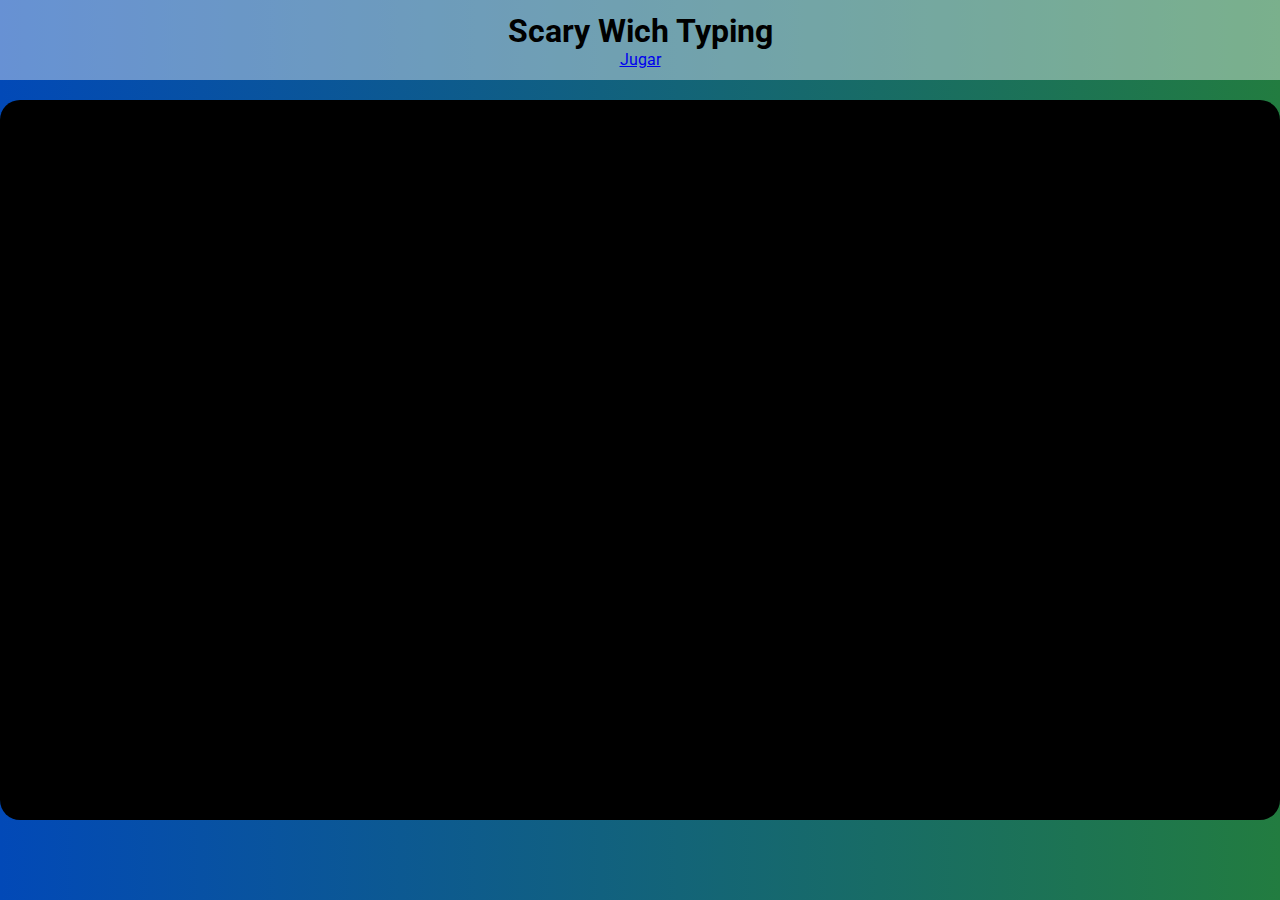
<file: scarywichtypingdificil/index.html>
<!DOCTYPE html>
<html lang="es">
    <head>
        <meta charset="UTF-8"/>
        <meta http-equiv="X-UA-Compatible" content="IE=edge"/>
        <meta name="viewport" content="width=device-width, initial-scale=1.0"/>
        <meta name="author" content="Dráfty"/>
        <link rel="stylesheet" href="css/style.css">
        <link rel="preconnect" href="https://fonts.googleapis.com">
        <link rel="preconnect" href="https://fonts.gstatic.com" crossorigin>
        <link href="https://fonts.googleapis.com/css2?family=Roboto:wght@100;300;500;700&display=swap" rel="stylesheet"> 
        <title>Scary Wich Typing</title>
    </head>
    <body>
        <header>
            <h1>Scary Wich Typing</h1>
            <ul>
                <li><a href="index.html">Jugar</a></li>
            </ul>
        </header>
        <div id="maincontainer">
        </div>
        <script src="js/script.js"></script>
    </body>
</html>
</file>
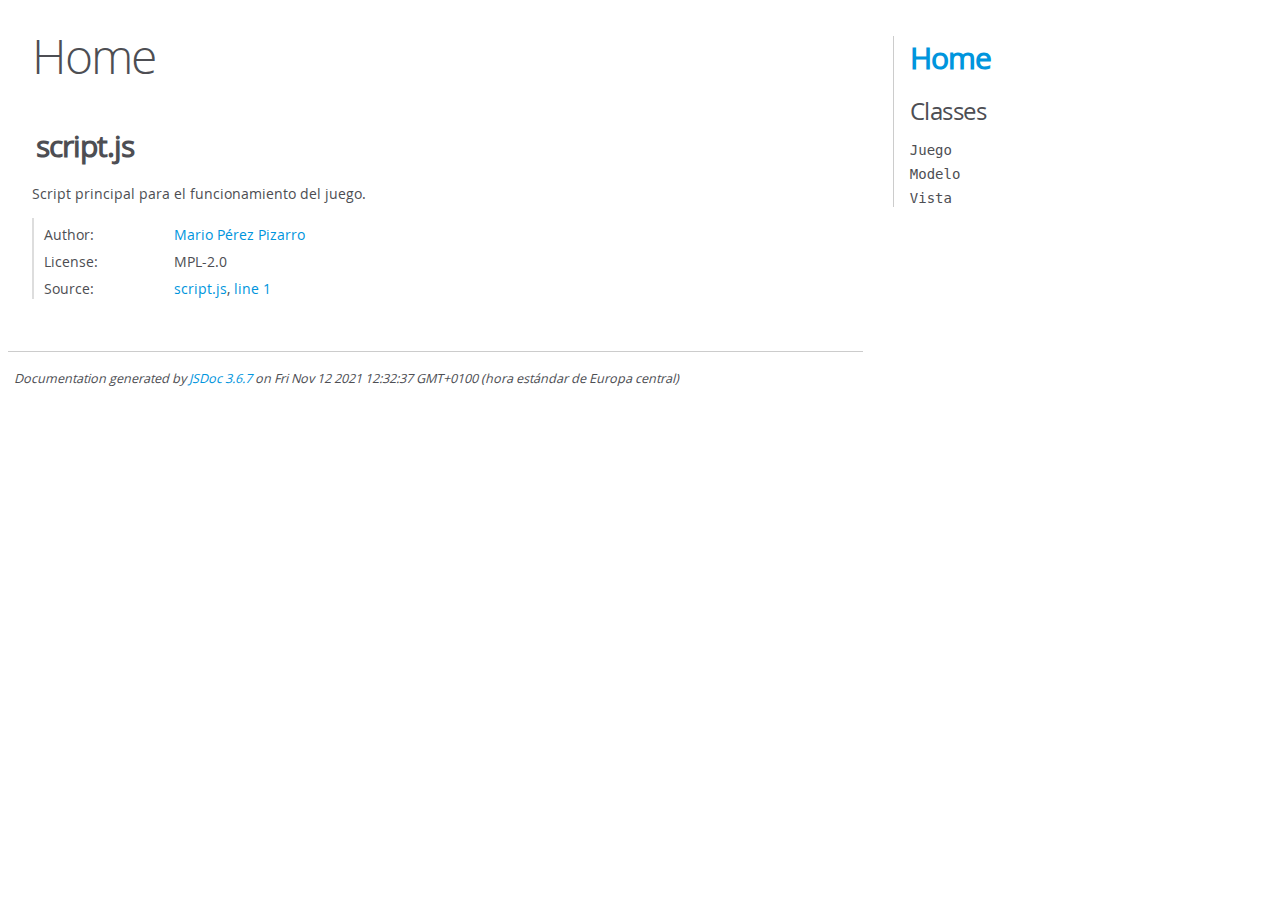
<file: scarywichtypingdificil/docs/index.html>
<!DOCTYPE html>
<html lang="en">
<head>
    <meta charset="utf-8">
    <title>JSDoc: Home</title>

    <script src="scripts/prettify/prettify.js"> </script>
    <script src="scripts/prettify/lang-css.js"> </script>
    <!--[if lt IE 9]>
      <script src="//html5shiv.googlecode.com/svn/trunk/html5.js"></script>
    <![endif]-->
    <link type="text/css" rel="stylesheet" href="styles/prettify-tomorrow.css">
    <link type="text/css" rel="stylesheet" href="styles/jsdoc-default.css">
</head>

<body>

<div id="main">

    <h1 class="page-title">Home</h1>

    











    












<section>

<header>
    
        <h2>script.js</h2>
        
    
</header>

<article>
    <div class="container-overview">
    
        
            <div class="description">Script principal para el funcionamiento del juego.</div>
        

        


<dl class="details">

    

    

    

    

    

    

    

    

    
    <dt class="tag-author">Author:</dt>
    <dd class="tag-author">
        <ul>
            <li><a href="mailto:mperezpizarro.guadalupe@alumnado.fundacionloyola.net">Mario Pérez Pizarro</a></li>
        </ul>
    </dd>
    

    

    
    <dt class="tag-license">License:</dt>
    <dd class="tag-license"><ul class="dummy"><li>MPL-2.0</li></ul></dd>
    

    

    
    <dt class="tag-source">Source:</dt>
    <dd class="tag-source"><ul class="dummy"><li>
        <a href="script.js.html">script.js</a>, <a href="script.js.html#line1">line 1</a>
    </li></ul></dd>
    

    

    

    
</dl>


        
    
    </div>

    

    

    

    

    

    

    

    

    

    
</article>

</section>




</div>

<nav>
    <h2><a href="index.html">Home</a></h2><h3>Classes</h3><ul><li><a href="Juego.html">Juego</a></li><li><a href="Modelo.html">Modelo</a></li><li><a href="Vista.html">Vista</a></li></ul>
</nav>

<br class="clear">

<footer>
    Documentation generated by <a href="https://github.com/jsdoc/jsdoc">JSDoc 3.6.7</a> on Fri Nov 12 2021 12:32:37 GMT+0100 (hora estándar de Europa central)
</footer>

<script> prettyPrint(); </script>
<script src="scripts/linenumber.js"> </script>
</body>
</html>
</file>
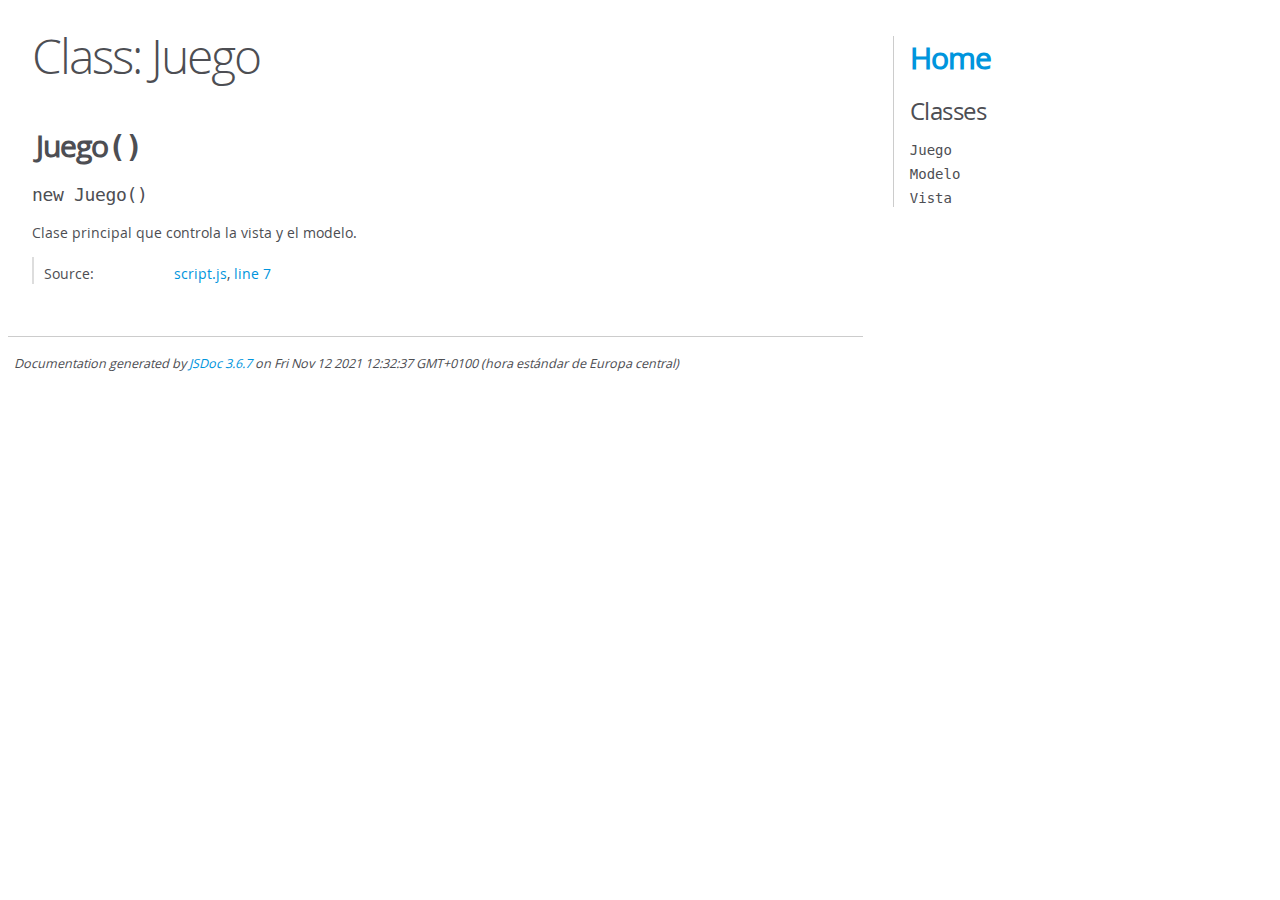
<file: scarywichtypingdificil/docs/Juego.html>
<!DOCTYPE html>
<html lang="en">
<head>
    <meta charset="utf-8">
    <title>JSDoc: Class: Juego</title>

    <script src="scripts/prettify/prettify.js"> </script>
    <script src="scripts/prettify/lang-css.js"> </script>
    <!--[if lt IE 9]>
      <script src="//html5shiv.googlecode.com/svn/trunk/html5.js"></script>
    <![endif]-->
    <link type="text/css" rel="stylesheet" href="styles/prettify-tomorrow.css">
    <link type="text/css" rel="stylesheet" href="styles/jsdoc-default.css">
</head>

<body>

<div id="main">

    <h1 class="page-title">Class: Juego</h1>

    




<section>

<header>
    
        <h2><span class="attribs"><span class="type-signature"></span></span>Juego<span class="signature">()</span><span class="type-signature"></span></h2>
        
    
</header>

<article>
    <div class="container-overview">
    
        

    

    
    <h4 class="name" id="Juego"><span class="type-signature"></span>new Juego<span class="signature">()</span><span class="type-signature"></span></h4>
    

    



<div class="description">
    Clase principal que controla la vista y el modelo.
</div>













<dl class="details">

    

    

    

    

    

    

    

    

    

    

    

    

    
    <dt class="tag-source">Source:</dt>
    <dd class="tag-source"><ul class="dummy"><li>
        <a href="script.js.html">script.js</a>, <a href="script.js.html#line7">line 7</a>
    </li></ul></dd>
    

    

    

    
</dl>




















    
    </div>

    

    

    

    

    

    

    

    

    

    
</article>

</section>




</div>

<nav>
    <h2><a href="index.html">Home</a></h2><h3>Classes</h3><ul><li><a href="Juego.html">Juego</a></li><li><a href="Modelo.html">Modelo</a></li><li><a href="Vista.html">Vista</a></li></ul>
</nav>

<br class="clear">

<footer>
    Documentation generated by <a href="https://github.com/jsdoc/jsdoc">JSDoc 3.6.7</a> on Fri Nov 12 2021 12:32:37 GMT+0100 (hora estándar de Europa central)
</footer>

<script> prettyPrint(); </script>
<script src="scripts/linenumber.js"> </script>
</body>
</html>
</file>
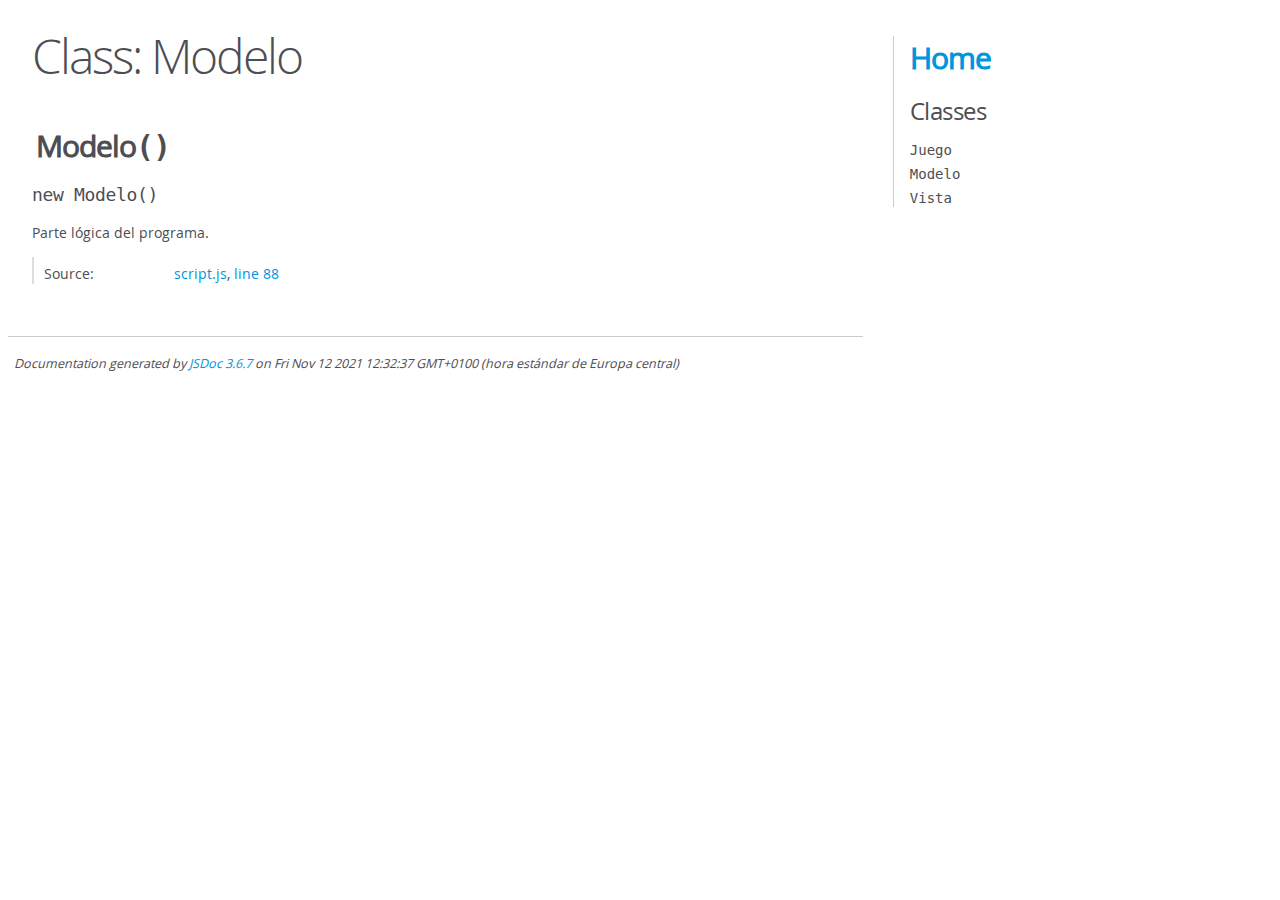
<file: scarywichtypingdificil/docs/Modelo.html>
<!DOCTYPE html>
<html lang="en">
<head>
    <meta charset="utf-8">
    <title>JSDoc: Class: Modelo</title>

    <script src="scripts/prettify/prettify.js"> </script>
    <script src="scripts/prettify/lang-css.js"> </script>
    <!--[if lt IE 9]>
      <script src="//html5shiv.googlecode.com/svn/trunk/html5.js"></script>
    <![endif]-->
    <link type="text/css" rel="stylesheet" href="styles/prettify-tomorrow.css">
    <link type="text/css" rel="stylesheet" href="styles/jsdoc-default.css">
</head>

<body>

<div id="main">

    <h1 class="page-title">Class: Modelo</h1>

    




<section>

<header>
    
        <h2><span class="attribs"><span class="type-signature"></span></span>Modelo<span class="signature">()</span><span class="type-signature"></span></h2>
        
    
</header>

<article>
    <div class="container-overview">
    
        

    

    
    <h4 class="name" id="Modelo"><span class="type-signature"></span>new Modelo<span class="signature">()</span><span class="type-signature"></span></h4>
    

    



<div class="description">
    Parte lógica del programa.
</div>













<dl class="details">

    

    

    

    

    

    

    

    

    

    

    

    

    
    <dt class="tag-source">Source:</dt>
    <dd class="tag-source"><ul class="dummy"><li>
        <a href="script.js.html">script.js</a>, <a href="script.js.html#line88">line 88</a>
    </li></ul></dd>
    

    

    

    
</dl>




















    
    </div>

    

    

    

    

    

    

    

    

    

    
</article>

</section>




</div>

<nav>
    <h2><a href="index.html">Home</a></h2><h3>Classes</h3><ul><li><a href="Juego.html">Juego</a></li><li><a href="Modelo.html">Modelo</a></li><li><a href="Vista.html">Vista</a></li></ul>
</nav>

<br class="clear">

<footer>
    Documentation generated by <a href="https://github.com/jsdoc/jsdoc">JSDoc 3.6.7</a> on Fri Nov 12 2021 12:32:37 GMT+0100 (hora estándar de Europa central)
</footer>

<script> prettyPrint(); </script>
<script src="scripts/linenumber.js"> </script>
</body>
</html>
</file>
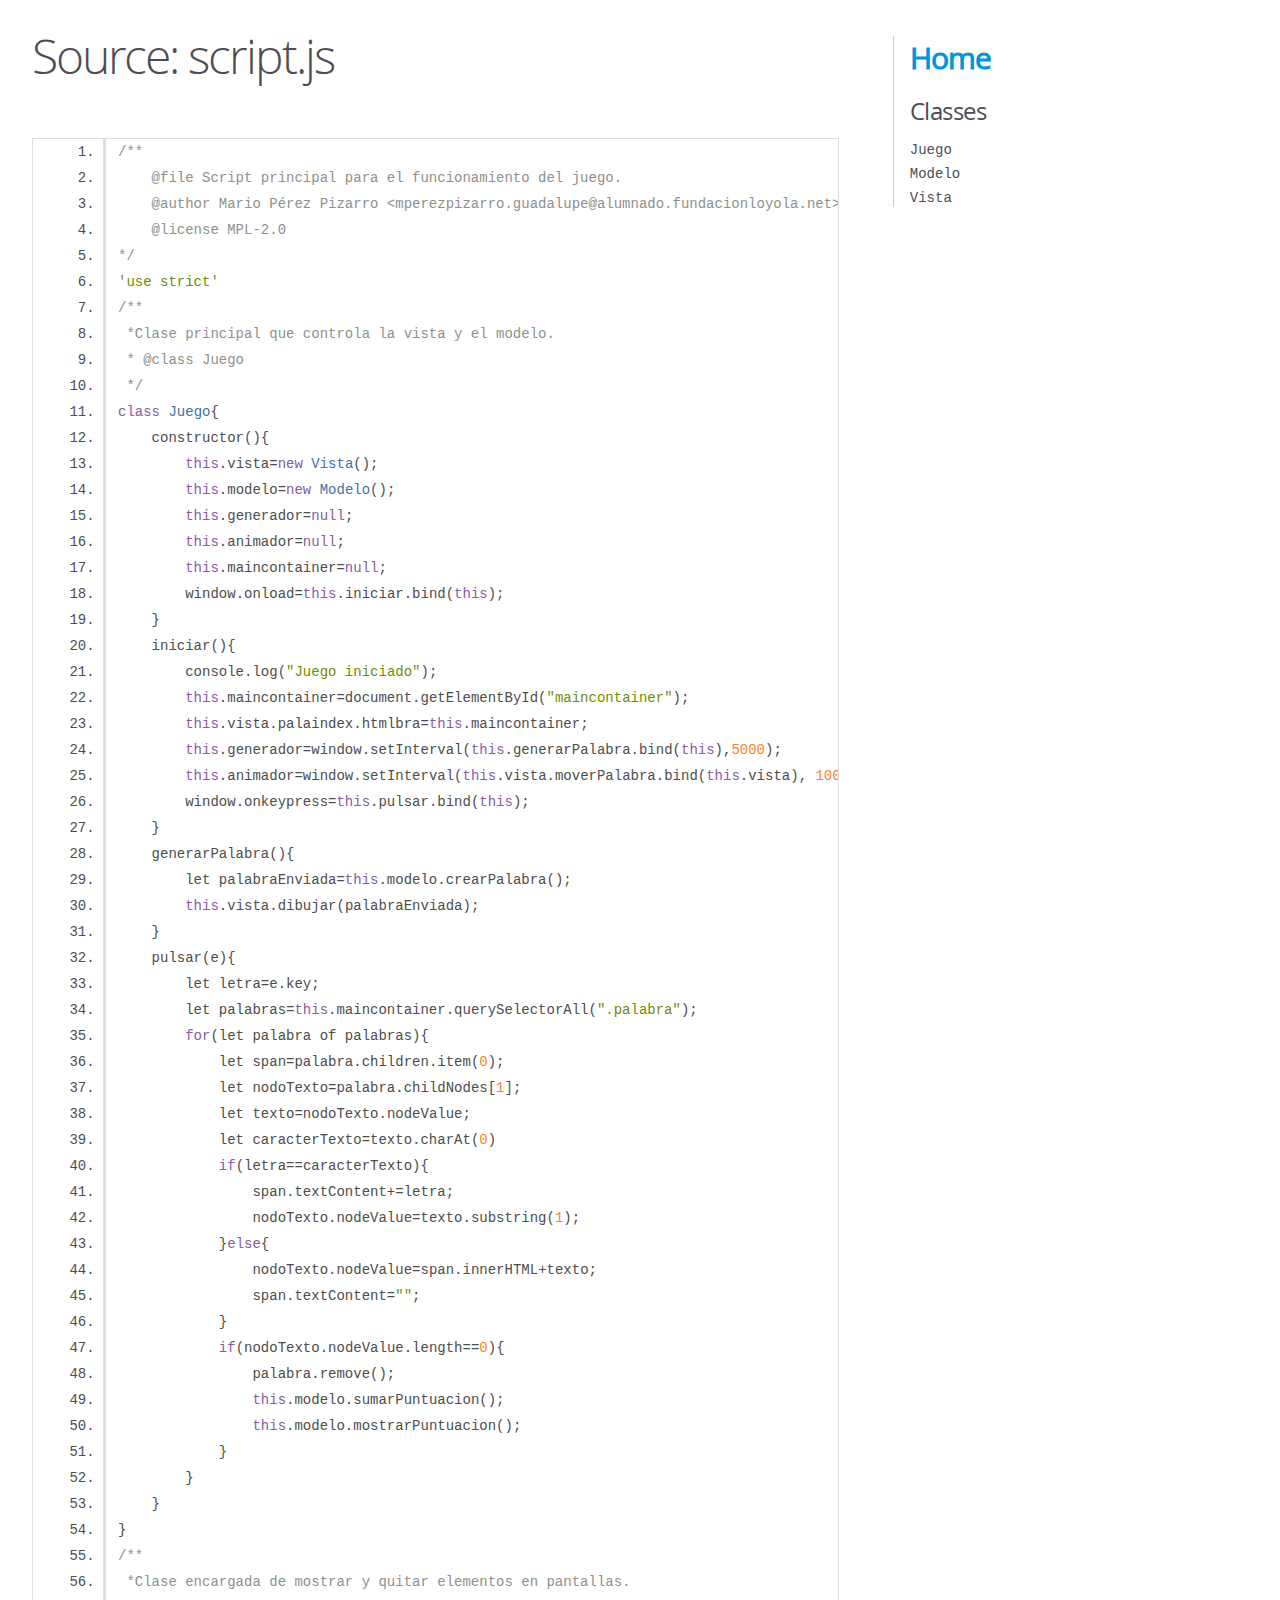
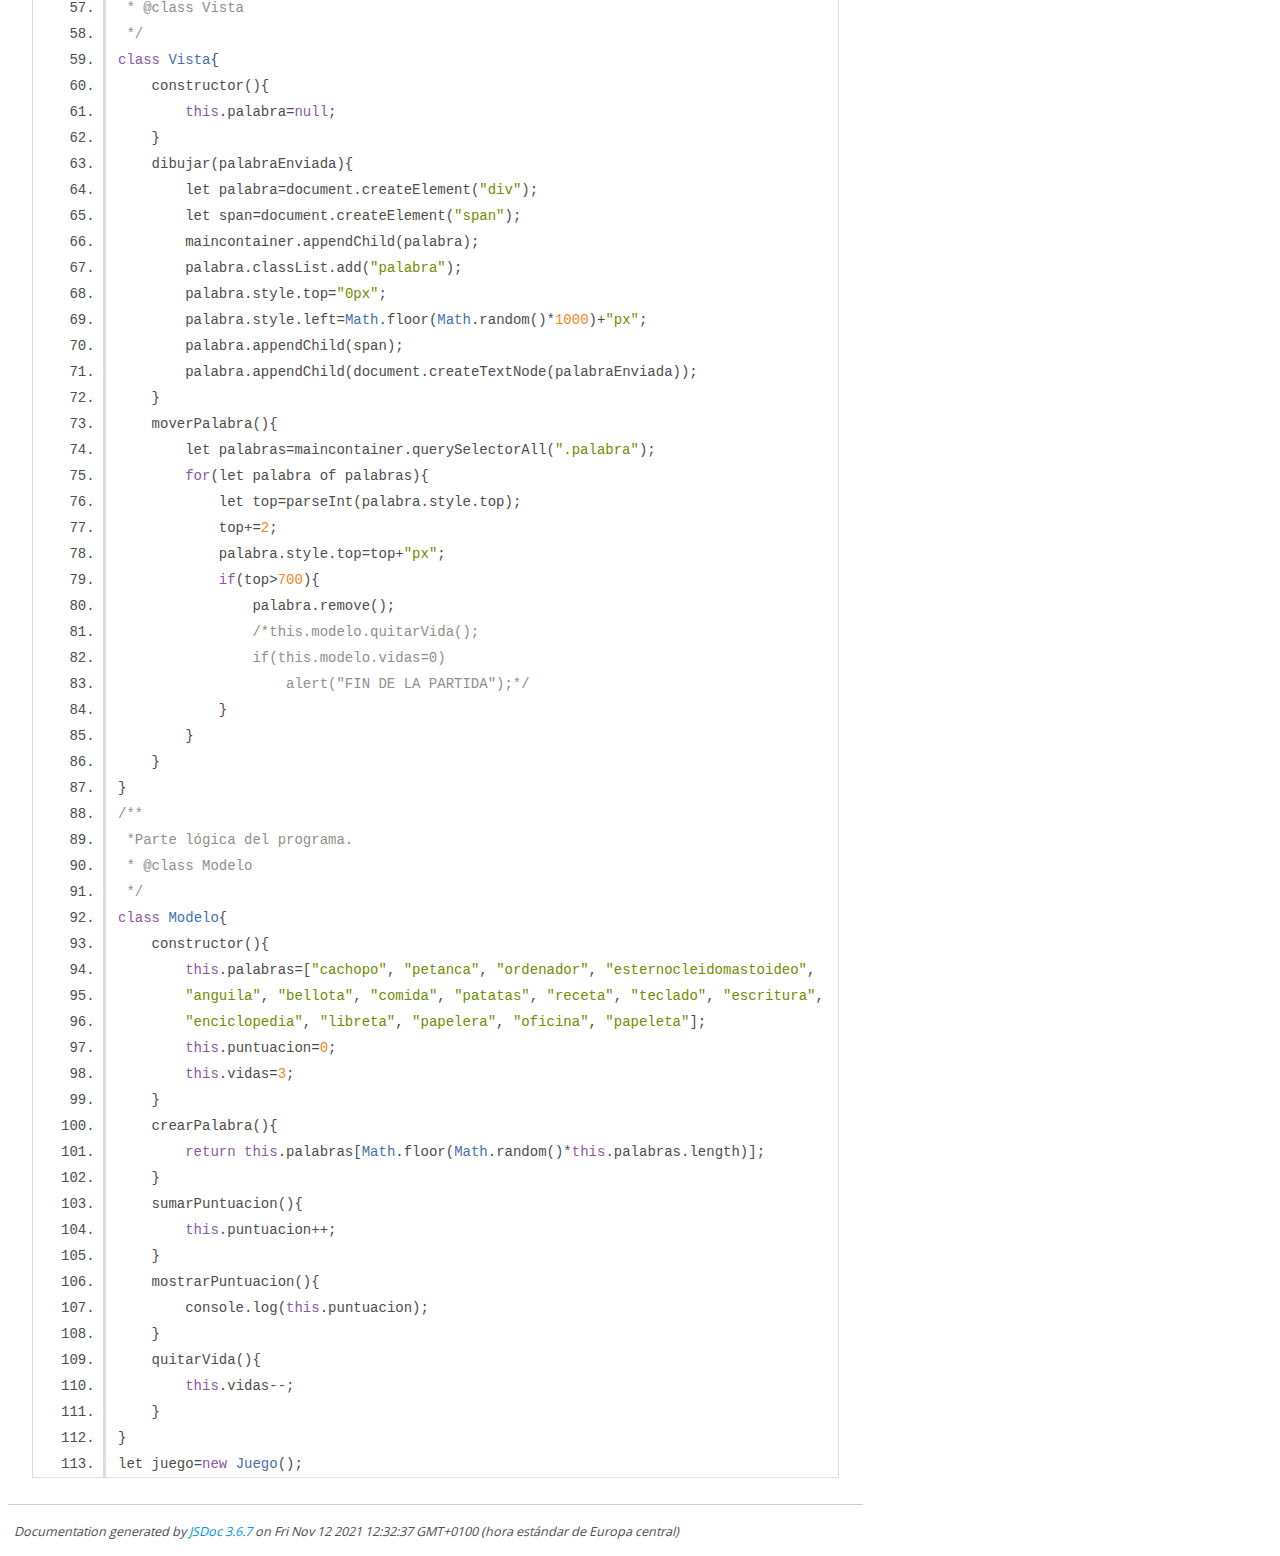
<file: scarywichtypingdificil/docs/script.js.html>
<!DOCTYPE html>
<html lang="en">
<head>
    <meta charset="utf-8">
    <title>JSDoc: Source: script.js</title>

    <script src="scripts/prettify/prettify.js"> </script>
    <script src="scripts/prettify/lang-css.js"> </script>
    <!--[if lt IE 9]>
      <script src="//html5shiv.googlecode.com/svn/trunk/html5.js"></script>
    <![endif]-->
    <link type="text/css" rel="stylesheet" href="styles/prettify-tomorrow.css">
    <link type="text/css" rel="stylesheet" href="styles/jsdoc-default.css">
</head>

<body>

<div id="main">

    <h1 class="page-title">Source: script.js</h1>

    



    
    <section>
        <article>
            <pre class="prettyprint source linenums"><code>/** 
    @file Script principal para el funcionamiento del juego.
    @author Mario Pérez Pizarro &lt;mperezpizarro.guadalupe@alumnado.fundacionloyola.net>
    @license MPL-2.0
*/
'use strict'
/**
 *Clase principal que controla la vista y el modelo.
 * @class Juego
 */
class Juego{
    constructor(){
        this.vista=new Vista();
        this.modelo=new Modelo();
        this.generador=null;
        this.animador=null;
        this.maincontainer=null;
        window.onload=this.iniciar.bind(this);
    }
    iniciar(){
        console.log("Juego iniciado");
        this.maincontainer=document.getElementById("maincontainer");
        this.vista.palaindex.htmlbra=this.maincontainer;
        this.generador=window.setInterval(this.generarPalabra.bind(this),5000);
        this.animador=window.setInterval(this.vista.moverPalabra.bind(this.vista), 100);
        window.onkeypress=this.pulsar.bind(this);
    }
    generarPalabra(){
        let palabraEnviada=this.modelo.crearPalabra();
        this.vista.dibujar(palabraEnviada);
    }
    pulsar(e){
        let letra=e.key;
        let palabras=this.maincontainer.querySelectorAll(".palabra");
        for(let palabra of palabras){
            let span=palabra.children.item(0);
            let nodoTexto=palabra.childNodes[1];
            let texto=nodoTexto.nodeValue;
            let caracterTexto=texto.charAt(0)
            if(letra==caracterTexto){
                span.textContent+=letra;
                nodoTexto.nodeValue=texto.substring(1);
            }else{
                nodoTexto.nodeValue=span.innerHTML+texto;
                span.textContent="";
            }
            if(nodoTexto.nodeValue.length==0){
                palabra.remove();
                this.modelo.sumarPuntuacion();
                this.modelo.mostrarPuntuacion();
            }
        }
    }
}
/**
 *Clase encargada de mostrar y quitar elementos en pantallas.
 * @class Vista
 */
class Vista{
    constructor(){
        this.palabra=null;
    }
    dibujar(palabraEnviada){
        let palabra=document.createElement("div");
        let span=document.createElement("span");
        maincontainer.appendChild(palabra);
        palabra.classList.add("palabra");
        palabra.style.top="0px";
        palabra.style.left=Math.floor(Math.random()*1000)+"px";
        palabra.appendChild(span);
        palabra.appendChild(document.createTextNode(palabraEnviada));
    }
    moverPalabra(){
        let palabras=maincontainer.querySelectorAll(".palabra");
        for(let palabra of palabras){
            let top=parseInt(palabra.style.top);
            top+=2;
            palabra.style.top=top+"px";
            if(top>700){
                palabra.remove();
                /*this.modelo.quitarVida();
                if(this.modelo.vidas=0)
                    alert("FIN DE LA PARTIDA");*/
            }
        }
    }
}
/**
 *Parte lógica del programa.
 * @class Modelo
 */
class Modelo{
    constructor(){
        this.palabras=["cachopo", "petanca", "ordenador", "esternocleidomastoideo", 
        "anguila", "bellota", "comida", "patatas", "receta", "teclado", "escritura",
        "enciclopedia", "libreta", "papelera", "oficina", "papeleta"];
        this.puntuacion=0;
        this.vidas=3;
    }
    crearPalabra(){
        return this.palabras[Math.floor(Math.random()*this.palabras.length)];
    }
    sumarPuntuacion(){
        this.puntuacion++;
    }
    mostrarPuntuacion(){
        console.log(this.puntuacion);
    }
    quitarVida(){
        this.vidas--;
    }
}
let juego=new Juego();</code></pre>
        </article>
    </section>




</div>

<nav>
    <h2><a href="index.html">Home</a></h2><h3>Classes</h3><ul><li><a href="Juego.html">Juego</a></li><li><a href="Modelo.html">Modelo</a></li><li><a href="Vista.html">Vista</a></li></ul>
</nav>

<br class="clear">

<footer>
    Documentation generated by <a href="https://github.com/jsdoc/jsdoc">JSDoc 3.6.7</a> on Fri Nov 12 2021 12:32:37 GMT+0100 (hora estándar de Europa central)
</footer>

<script> prettyPrint(); </script>
<script src="scripts/linenumber.js"> </script>
</body>
</html>
</file>
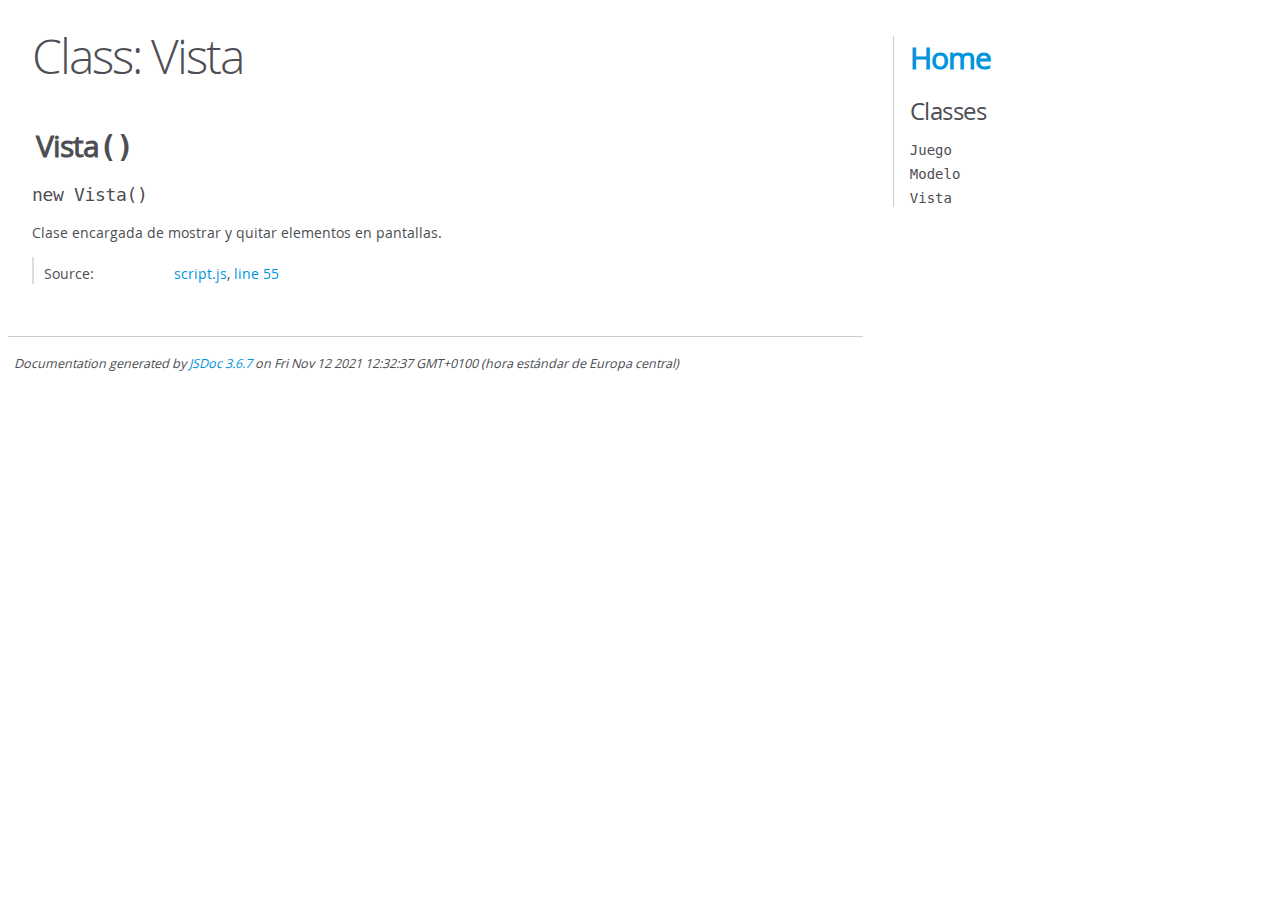
<file: scarywichtypingdificil/docs/Vista.html>
<!DOCTYPE html>
<html lang="en">
<head>
    <meta charset="utf-8">
    <title>JSDoc: Class: Vista</title>

    <script src="scripts/prettify/prettify.js"> </script>
    <script src="scripts/prettify/lang-css.js"> </script>
    <!--[if lt IE 9]>
      <script src="//html5shiv.googlecode.com/svn/trunk/html5.js"></script>
    <![endif]-->
    <link type="text/css" rel="stylesheet" href="styles/prettify-tomorrow.css">
    <link type="text/css" rel="stylesheet" href="styles/jsdoc-default.css">
</head>

<body>

<div id="main">

    <h1 class="page-title">Class: Vista</h1>

    




<section>

<header>
    
        <h2><span class="attribs"><span class="type-signature"></span></span>Vista<span class="signature">()</span><span class="type-signature"></span></h2>
        
    
</header>

<article>
    <div class="container-overview">
    
        

    

    
    <h4 class="name" id="Vista"><span class="type-signature"></span>new Vista<span class="signature">()</span><span class="type-signature"></span></h4>
    

    



<div class="description">
    Clase encargada de mostrar y quitar elementos en pantallas.
</div>













<dl class="details">

    

    

    

    

    

    

    

    

    

    

    

    

    
    <dt class="tag-source">Source:</dt>
    <dd class="tag-source"><ul class="dummy"><li>
        <a href="script.js.html">script.js</a>, <a href="script.js.html#line55">line 55</a>
    </li></ul></dd>
    

    

    

    
</dl>




















    
    </div>

    

    

    

    

    

    

    

    

    

    
</article>

</section>




</div>

<nav>
    <h2><a href="index.html">Home</a></h2><h3>Classes</h3><ul><li><a href="Juego.html">Juego</a></li><li><a href="Modelo.html">Modelo</a></li><li><a href="Vista.html">Vista</a></li></ul>
</nav>

<br class="clear">

<footer>
    Documentation generated by <a href="https://github.com/jsdoc/jsdoc">JSDoc 3.6.7</a> on Fri Nov 12 2021 12:32:37 GMT+0100 (hora estándar de Europa central)
</footer>

<script> prettyPrint(); </script>
<script src="scripts/linenumber.js"> </script>
</body>
</html>
</file>
<file: scarywichtypingdificil/css/style.css>
*{
    padding: 0;
    margin: 0;
    box-sizing: border-box;
}
body{
    display: flex;
    align-items: center;
    flex-flow: column;
    min-height: 100vh;
    background: rgba(34, 124, 64, 1.0);
    background: -webkit-linear-gradient(right, rgba(34, 124, 64, 1.0), rgba(2, 73, 183, 1.0));
    background: -moz-linear-gradient(right, rgba(34, 124, 64, 1.0), rgba(2, 73, 183, 1.0));
    background: linear-gradient(to left, rgba(34, 124, 64, 1.0), rgba(2, 73, 183, 1.0));
    background-repeat: repeat-y;
    font-family: 'Roboto', sans-serif;
}
header{
    width: 100%;
    height: 80px;
    margin-bottom: 20px;
    display: flex;
    align-items: center;
    justify-content: center;
    flex-flow: column;
    background-color: rgba(255, 255, 255, 0.4);
}
header ul li{
    display: inline-block;
    margin: 0 20px;
    cursor: pointer;
}
#maincontainer{
    position: relative;
    color: white;
    background-color: black;
    width: 1280px;
    height: 720px;
    padding: 40px;
    border-radius: 20px;
    overflow: hidden;
}
.palabra{
    position: absolute;
    font-weight: 100;
}
.palabra span{
    font-weight: 300;
}
#maincontainer .palabra:nth-child(1){
    top: 50px;
    left: 90px;
}
#maincontainer .palabra:nth-child(2){
    top: 110px;
    left: 370px;
}
#maincontainer .palabra:nth-child(3){
    top: 60px;
    left: 870px;
}
</file>
<file: scarywichtypingdificil/docs/styles/prettify-tomorrow.css>
/* Tomorrow Theme */
/* Original theme - https://github.com/chriskempson/tomorrow-theme */
/* Pretty printing styles. Used with prettify.js. */
/* SPAN elements with the classes below are added by prettyprint. */
/* plain text */
.pln {
  color: #4d4d4c; }

@media screen {
  /* string content */
  .str {
    color: #718c00; }

  /* a keyword */
  .kwd {
    color: #8959a8; }

  /* a comment */
  .com {
    color: #8e908c; }

  /* a type name */
  .typ {
    color: #4271ae; }

  /* a literal value */
  .lit {
    color: #f5871f; }

  /* punctuation */
  .pun {
    color: #4d4d4c; }

  /* lisp open bracket */
  .opn {
    color: #4d4d4c; }

  /* lisp close bracket */
  .clo {
    color: #4d4d4c; }

  /* a markup tag name */
  .tag {
    color: #c82829; }

  /* a markup attribute name */
  .atn {
    color: #f5871f; }

  /* a markup attribute value */
  .atv {
    color: #3e999f; }

  /* a declaration */
  .dec {
    color: #f5871f; }

  /* a variable name */
  .var {
    color: #c82829; }

  /* a function name */
  .fun {
    color: #4271ae; } }
/* Use higher contrast and text-weight for printable form. */
@media print, projection {
  .str {
    color: #060; }

  .kwd {
    color: #006;
    font-weight: bold; }

  .com {
    color: #600;
    font-style: italic; }

  .typ {
    color: #404;
    font-weight: bold; }

  .lit {
    color: #044; }

  .pun, .opn, .clo {
    color: #440; }

  .tag {
    color: #006;
    font-weight: bold; }

  .atn {
    color: #404; }

  .atv {
    color: #060; } }
/* Style */
/*
pre.prettyprint {
  background: white;
  font-family: Consolas, Monaco, 'Andale Mono', monospace;
  font-size: 12px;
  line-height: 1.5;
  border: 1px solid #ccc;
  padding: 10px; }
*/

/* Specify class=linenums on a pre to get line numbering */
ol.linenums {
  margin-top: 0;
  margin-bottom: 0; }

/* IE indents via margin-left */
li.L0,
li.L1,
li.L2,
li.L3,
li.L4,
li.L5,
li.L6,
li.L7,
li.L8,
li.L9 {
  /* */ }

/* Alternate shading for lines */
li.L1,
li.L3,
li.L5,
li.L7,
li.L9 {
  /* */ }
</file>
<file: scarywichtypingdificil/docs/styles/jsdoc-default.css>
@font-face {
    font-family: 'Open Sans';
    font-weight: normal;
    font-style: normal;
    src: url('../fonts/OpenSans-Regular-webfont.eot');
    src:
        local('Open Sans'),
        local('OpenSans'),
        url('../fonts/OpenSans-Regular-webfont.eot?#iefix') format('embedded-opentype'),
        url('../fonts/OpenSans-Regular-webfont.woff') format('woff'),
        url('../fonts/OpenSans-Regular-webfont.svg#open_sansregular') format('svg');
}

@font-face {
    font-family: 'Open Sans Light';
    font-weight: normal;
    font-style: normal;
    src: url('../fonts/OpenSans-Light-webfont.eot');
    src:
        local('Open Sans Light'),
        local('OpenSans Light'),
        url('../fonts/OpenSans-Light-webfont.eot?#iefix') format('embedded-opentype'),
        url('../fonts/OpenSans-Light-webfont.woff') format('woff'),
        url('../fonts/OpenSans-Light-webfont.svg#open_sanslight') format('svg');
}

html
{
    overflow: auto;
    background-color: #fff;
    font-size: 14px;
}

body
{
    font-family: 'Open Sans', sans-serif;
    line-height: 1.5;
    color: #4d4e53;
    background-color: white;
}

a, a:visited, a:active {
    color: #0095dd;
    text-decoration: none;
}

a:hover {
    text-decoration: underline;
}

header
{
    display: block;
    padding: 0px 4px;
}

tt, code, kbd, samp {
    font-family: Consolas, Monaco, 'Andale Mono', monospace;
}

.class-description {
    font-size: 130%;
    line-height: 140%;
    margin-bottom: 1em;
    margin-top: 1em;
}

.class-description:empty {
    margin: 0;
}

#main {
    float: left;
    width: 70%;
}

article dl {
    margin-bottom: 40px;
}

article img {
  max-width: 100%;
}

section
{
    display: block;
    background-color: #fff;
    padding: 12px 24px;
    border-bottom: 1px solid #ccc;
    margin-right: 30px;
}

.variation {
    display: none;
}

.signature-attributes {
    font-size: 60%;
    color: #aaa;
    font-style: italic;
    font-weight: lighter;
}

nav
{
    display: block;
    float: right;
    margin-top: 28px;
    width: 30%;
    box-sizing: border-box;
    border-left: 1px solid #ccc;
    padding-left: 16px;
}

nav ul {
    font-family: 'Lucida Grande', 'Lucida Sans Unicode', arial, sans-serif;
    font-size: 100%;
    line-height: 17px;
    padding: 0;
    margin: 0;
    list-style-type: none;
}

nav ul a, nav ul a:visited, nav ul a:active {
    font-family: Consolas, Monaco, 'Andale Mono', monospace;
    line-height: 18px;
    color: #4D4E53;
}

nav h3 {
    margin-top: 12px;
}

nav li {
    margin-top: 6px;
}

footer {
    display: block;
    padding: 6px;
    margin-top: 12px;
    font-style: italic;
    font-size: 90%;
}

h1, h2, h3, h4 {
    font-weight: 200;
    margin: 0;
}

h1
{
    font-family: 'Open Sans Light', sans-serif;
    font-size: 48px;
    letter-spacing: -2px;
    margin: 12px 24px 20px;
}

h2, h3.subsection-title
{
    font-size: 30px;
    font-weight: 700;
    letter-spacing: -1px;
    margin-bottom: 12px;
}

h3
{
    font-size: 24px;
    letter-spacing: -0.5px;
    margin-bottom: 12px;
}

h4
{
    font-size: 18px;
    letter-spacing: -0.33px;
    margin-bottom: 12px;
    color: #4d4e53;
}

h5, .container-overview .subsection-title
{
    font-size: 120%;
    font-weight: bold;
    letter-spacing: -0.01em;
    margin: 8px 0 3px 0;
}

h6
{
    font-size: 100%;
    letter-spacing: -0.01em;
    margin: 6px 0 3px 0;
    font-style: italic;
}

table
{
    border-spacing: 0;
    border: 0;
    border-collapse: collapse;
}

td, th
{
    border: 1px solid #ddd;
    margin: 0px;
    text-align: left;
    vertical-align: top;
    padding: 4px 6px;
    display: table-cell;
}

thead tr
{
    background-color: #ddd;
    font-weight: bold;
}

th { border-right: 1px solid #aaa; }
tr > th:last-child { border-right: 1px solid #ddd; }

.ancestors, .attribs { color: #999; }
.ancestors a, .attribs a
{
    color: #999 !important;
    text-decoration: none;
}

.clear
{
    clear: both;
}

.important
{
    font-weight: bold;
    color: #950B02;
}

.yes-def {
    text-indent: -1000px;
}

.type-signature {
    color: #aaa;
}

.name, .signature {
    font-family: Consolas, Monaco, 'Andale Mono', monospace;
}

.details { margin-top: 14px; border-left: 2px solid #DDD; }
.details dt { width: 120px; float: left; padding-left: 10px;  padding-top: 6px; }
.details dd { margin-left: 70px; }
.details ul { margin: 0; }
.details ul { list-style-type: none; }
.details li { margin-left: 30px; padding-top: 6px; }
.details pre.prettyprint { margin: 0 }
.details .object-value { padding-top: 0; }

.description {
    margin-bottom: 1em;
    margin-top: 1em;
}

.code-caption
{
    font-style: italic;
    font-size: 107%;
    margin: 0;
}

.source
{
    border: 1px solid #ddd;
    width: 80%;
    overflow: auto;
}

.prettyprint.source {
    width: inherit;
}

.source code
{
    font-size: 100%;
    line-height: 18px;
    display: block;
    padding: 4px 12px;
    margin: 0;
    background-color: #fff;
    color: #4D4E53;
}

.prettyprint code span.line
{
  display: inline-block;
}

.prettyprint.linenums
{
  padding-left: 70px;
  -webkit-user-select: none;
  -moz-user-select: none;
  -ms-user-select: none;
  user-select: none;
}

.prettyprint.linenums ol
{
  padding-left: 0;
}

.prettyprint.linenums li
{
  border-left: 3px #ddd solid;
}

.prettyprint.linenums li.selected,
.prettyprint.linenums li.selected *
{
  background-color: lightyellow;
}

.prettyprint.linenums li *
{
  -webkit-user-select: text;
  -moz-user-select: text;
  -ms-user-select: text;
  user-select: text;
}

.params .name, .props .name, .name code {
    color: #4D4E53;
    font-family: Consolas, Monaco, 'Andale Mono', monospace;
    font-size: 100%;
}

.params td.description > p:first-child,
.props td.description > p:first-child
{
    margin-top: 0;
    padding-top: 0;
}

.params td.description > p:last-child,
.props td.description > p:last-child
{
    margin-bottom: 0;
    padding-bottom: 0;
}

.disabled {
    color: #454545;
}
</file>
